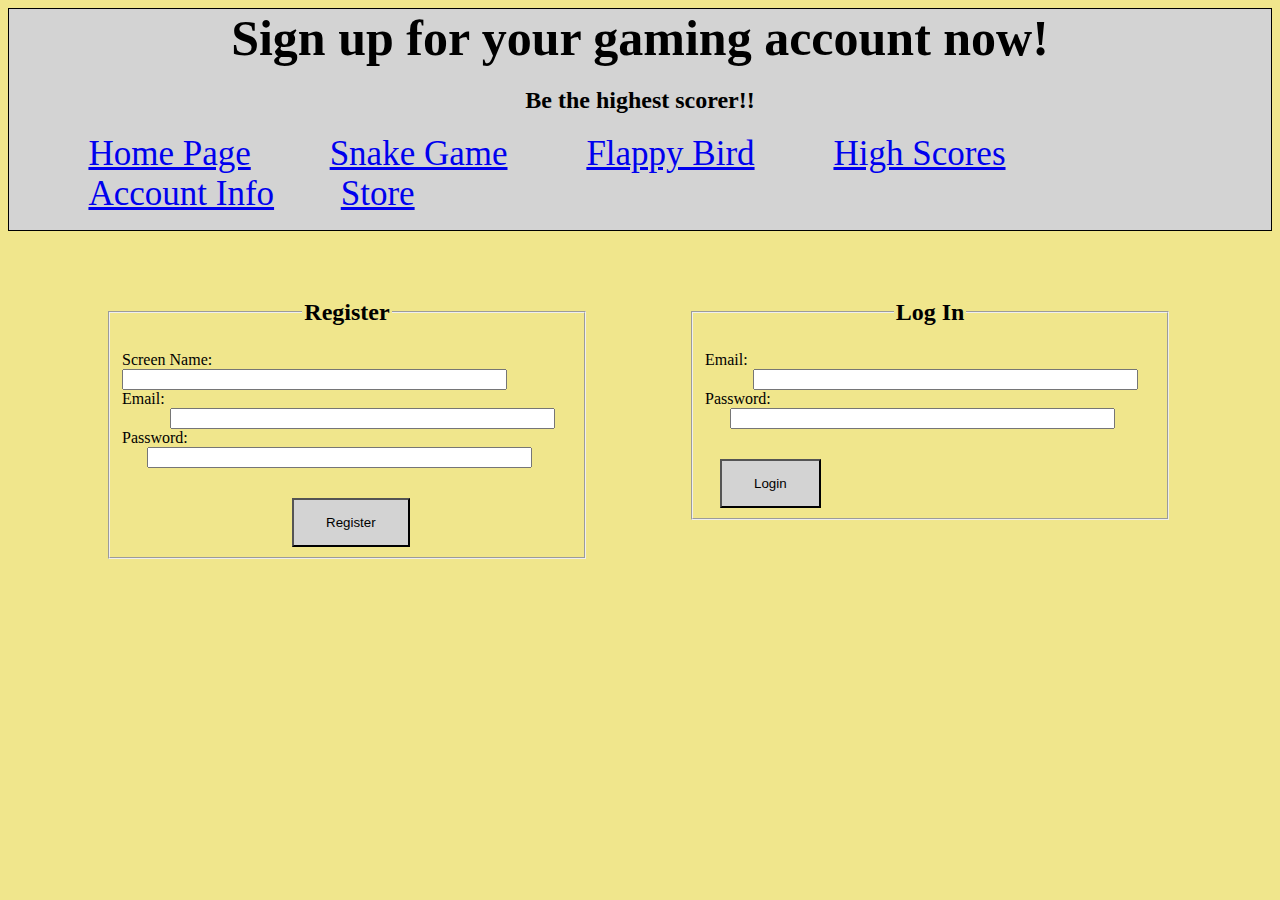
<file: account_page.html>
<!DOCTYPE html>
<html lang='en'>
    <head>
        <title>Account Page</title>
        <link rel="stylesheet" href="stylesheet.css">
        <meta charset="UTF-8">
    </head>
    <body>
        <script>document.body.style.background = localStorage.bgcolor;</script>
        <div class = "navBar">
            <h1>Sign up for your gaming account now!</h1>
            <h2>Be the highest scorer!!</h2>
            <nav>
                <ul class="mainMenu">
                    <li class="subnav"><a href="index.html">Home Page</a></li>
                    <li class="subnav"><a href="Snake_Game/snake_page.html">Snake Game</a></li>
                    <li class="subnav"><a href="Birdy_Flap/birdy_page.html">Flappy Bird</a></li>
                    <li class="subnav"><a href="high_scores.html">High Scores</a></li>
                    <li class="subnav"><a href="account_page.html">Account Info</a></li>
                    <li class="subnav" style="margin-left:1%"><a href="store.html">Store</a></li>
                </ul>
            </nav>
        </div>
        <br>
        
        <div class = "accountPage">
        
            <div class="firstInfo">
                <form id="firstForm" method="post"> 
                    <fieldset class="firstFieldset">
                        <legend style="text-align: center;"><h2>Register</h2></legend>
                        <span title = "Name displayed on your profile and high score tables.">
                            <label>Screen Name: </label>
                        </span>
                        <input type="text" maxlength="20" size="45" style="margin-right:4px"> <br>
                        <span title = "Used to login, not displayed to other users.">
                            <label> Email: </label>
                        </span>
                        <input type="text" maxlength="25" size="45" pattern="[a-z0-9._%+-]+@[a-z0-9.-]+\.[a-z]{2,}$" style="margin-left:48px"> <br>
                        <span title = "Must be at least 8 characters long, contain both upper and lower-case letters, and have at least one digit.">
                            <label>Password: </label>
                        </span> 
                        <input type="text" maxlength="20" size="45" pattern="^(?=.*[a-z])(?=.*[A-Z])(?=.*\d)[a-zA-Z\d]{8,}$" style="margin-left:25px"> <br>
                        <button type="submit" id = "registerButton">Register</button>
                    </fieldset>
                </form>
            </div>

            <div class="secondInfo">
                <form id="secondForm" method="post"> 
                    <fieldset class="secondFieldset">
                        <legend style="text-align: center;"><h2>Log In</h2></legend>
                        <label> Email: </label>
                        <input type="text" maxlength="25" size="45" pattern="[a-z0-9._%+-]+@[a-z0-9.-]+\.[a-z]{2,}$" style="margin-left:48px"> <br>
                        <label>Password: </label>
                        <input type="text" maxlength="20" size="45" pattern="^(?=.*[a-z])(?=.*[A-Z])(?=.*\d)[a-zA-Z\d]{8,}$" style="margin-left:25px"> <br>
                        <button type="submit" id = "loginButton">Login</button>
                    </fieldset>
                </form>
            </div>

        </div>

    </body>
</html>
</file>
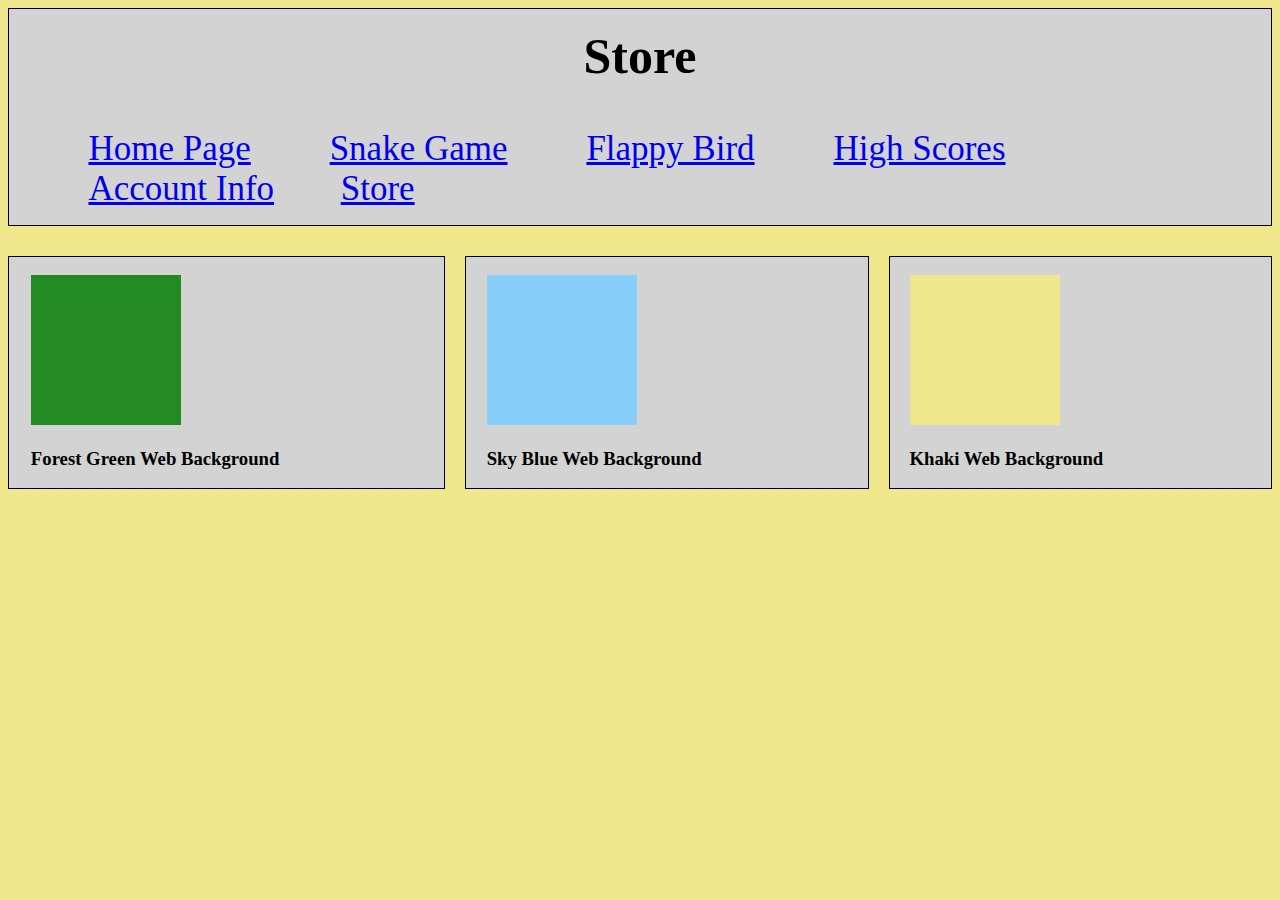
<file: store.html>
<!DOCTYPE html>
<html lang='en'>
    <head>
        <title>Store</title>
        <link rel="stylesheet" href="stylesheet.css">
        <script src="store_scipts.js"></script>
        <meta charset="UTF-8">
    </head>
    <body>
        <div class = "navBar">
            <br>
            <h1>Store</h1>
            <br>
            <nav>
                <ul class="mainMenu">
                    <li class="subnav"><a href="index.html">Home Page</a></li>
                    <li class="subnav"><a href="Snake_Game/snake_page.html">Snake Game</a></li>
                    <li class="subnav"><a href="Birdy_Flap/birdy_page.html">Flappy Bird</a></li>
                    <li class="subnav"><a href="high_scores.html">High Scores</a></li>
                    <li class="subnav"><a href="account_page.html">Account Info</a></li>
                    <li class="subnav" style="margin-left:1%"><a href="store.html">Store</a></li>
                </ul>
            </nav>
        </div>
        <div class="storeItems">
            <div id="storeItem1">
                <br>
                <img src="Store_Pictures/forestgreen.png" alt="Forest Green" style="width:150px; height:150px;"><br>
                <h3>Forest Green Web Background</h3>
            </div>
            <div id="storeItem2">
                    <br>
                    <img src="Store_Pictures/lightskyblue.png" alt="Sky Blue" style="width:150px; height:150px;"><br>
                    <h3>Sky Blue Web Background</h3>
            </div>
            <div id="storeItem3">
                    <br>
                    <img src="Store_Pictures/khaki.png" alt="Khaki" style="width:150px; height:150px;"><br>
                    <h3>Khaki Web Background</h3>
            </div>
        </div>  
        
    </body>
</html>
</file>
<file: stylesheet.css>
body
{
    background-color: khaki;
}

.navBar
{
    background-color: lightgray;
    border: 1px solid black;
    margin-bottom: 30px;
    padding-left: 0px;
    padding-right: 0px;
    
}

.mainMenu {
    list-style-type: none;  
    overflow-x: none;
    background-color: lightgray;
    height: 80px;
}

.subnav {
    display: block;
    float: left;
    margin-left: 2%;
    margin-right: 2%;
    font-size: 35px;
}


a {
    background-color: lightgray;
    padding-right:15px;
    padding-left:15px;
}

a:hover {
    background-color: goldenrod;
}

h1 {
    text-align:center;
    font-size: 50px;
}

h2 {
    text-align: center;
}

#loginButtons 
{
    text-align: center;
    width:100%;
}

#loginButton, #deleteButton, #signoutButton
{
    padding: 15px 32px;
    background-color: lightgray;
    color: black;
    margin-left: 15px;
    margin-top: 30px;
    float: left;
}

#registerButton
{
    padding: 15px 32px;
    background-color: lightgray;
    color: black;
    margin-left: 170px;
    margin-top: 30px;
    float: left;
}

.firstFieldset {
    width:450px;
    grid-area: firstFieldset;  
    margin-left: 100px;
}

.secondFieldset
{
    width: 450px;
    grid-area: secondFieldset;
}

.accountPage
{
    display: grid;
    grid-template-areas: 'firstFieldset secondFieldset';   
}

#cell1
{
    grid-area: cell1;
    border: 1px solid black;
    background-color: lightgray;
}

#cell1:hover
{
    background-color: gray;
}

#cell2
{
    grid-area: cell2;
    border: 1px solid black;
    background-color: lightgray;
}

#cell2:hover
{
    background-color: gray;
}

#cell3
{
    grid-area: cell3;
    border: 1px solid black;
    background-color: lightgray;
}

#cell3:hover
{
    background-color: gray;
}

.menuImage
{
    width: 200px;
    height: 200px;
    display: block;
    margin-left: auto;
    margin-right: auto;
}

.mainPage
{
    display: grid;
    grid-template-areas: 'cell1 cell2 cell3';
    gap: 20px;
}

.subheading
{
    font-size: 25px;
    font-weight: bold;
    text-decoration: underline;
}

p
{
    text-align: center;
}


table
{
    border: 1px solid black;
    background-color: lightgray;
    margin-left: 35%;
    margin-right: 35%;
    width: 30%;
}

th
{
    font-size: 30px;    
    padding: 20px;
    border-bottom: 1px solid black;
    border-right: 1px solid black;
}

td
{
    padding: 20px;
    text-align: center;
    border-bottom: 1px dashed black;
    border-right: 1px dashed black;
}

#scoreTableName
{
    font-size: 20px;
    text-decoration-style: bold;
}

.tableButtons
{
    text-align: center;
}


#snakeButton, #flappyBirdButton 
{
    padding: 15px 15px;
    text-align: center;
    font-size: 30px;
    background-color: lightgray;
    color: black;
    border: 1px solid black;
}

#snakeButton:hover
{
	background-color: goldenrod;
}


#flappyBirdButton:hover
{
	background-color: goldenrod;
}

.storeItems {
    display: grid;
    grid-template-areas: 'storeItem1 storeItem2 storeItem3';
    gap: 20px
}

#storeItem1 
{
    background-color: lightgray;
    border: 1px solid black;
    grid-area: storeItem1;
    padding-left: 5%;
    padding-right: 5%;
}

#storeItem1:hover 
{
    background-color: gray;
}

#storeItem2
{
    background-color: lightgray;
    border: 1px solid black;
    grid-area: storeItem2;
    padding-left: 5%;
    padding-right: 5%;
    
}

#storeItem2:hover 
{
    background-color: gray;
}

#storeItem3
{
    background-color: lightgray;
    border: 1px solid black;
    grid-area: storeItem3;
    padding-left: 5%;
    padding-right: 5%;
    
}

#storeItem3:hover 
{
    background-color: gray;
}

h1 
{
    padding-top:0px; 
    margin-top: 0px; 
    margin-bottom:10px;
}

#buttongrid 
{
    display: grid;
    grid-template-areas: 'grid1 grid2';
}
</file>
